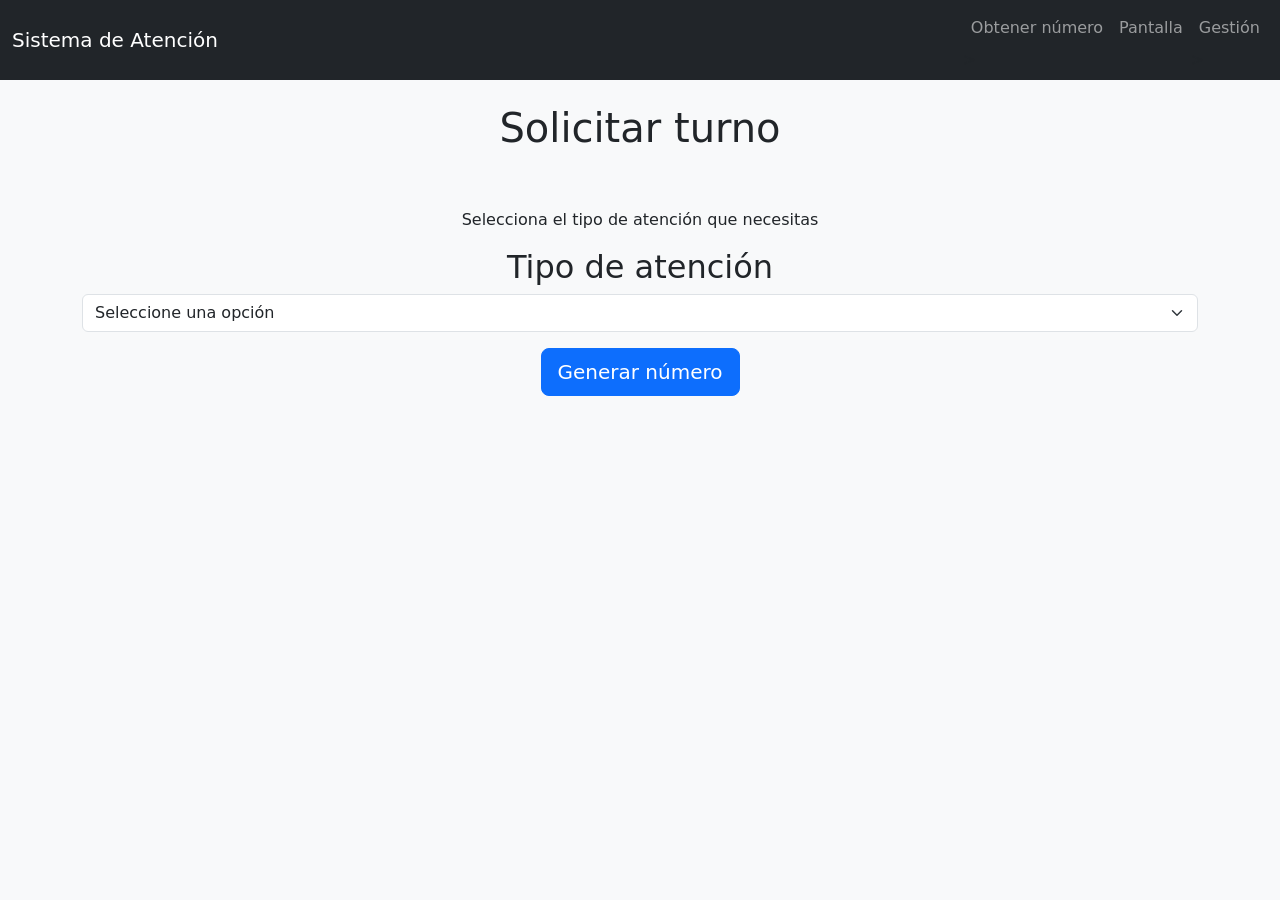
<file: index.html>
<!doctype html>
<html lang="es">
  <head>
    <meta charset="UTF-8" />
    <meta name="viewport" content="width=device-width, initial-scale=1.0" />
    <title>Sistema de Turnos | Obtener número</title>
    <link
      href="https://cdn.jsdelivr.net/npm/bootstrap@5.3.3/dist/css/bootstrap.min.css"
      rel="stylesheet"
    />
    <link rel="stylesheet" href="css/styles.css" />
  </head>

  <body class="bg-light">
    <nav class="navbar navbar-expand-lg navbar-dark bg-dark">
      <div class="container-fluid">
        <a class="navbar-brand" href="index.html"> Sistema de Atención </a>
        <button
          class="navbar-toggler"
          data-bs-toggle="collapse"
          data-bs-target="#nav"
        >
          <span class="navbar-toggler-icon"></span>
        </button>
        <div class="collapse navbar-collapse" id="nav">
          <ul class="navbar-nav ms-auto">
            <li class="nav-item">
              <button class="nav-link" onclick="mostrarVista('vistaCliente')">
                Obtener número</button
              >>
            </li>

            <li class="nav-item">
              <button class="nav-link" onclick="mostrarVista('vistaPantalla')">
                Pantalla
              </button>
            </li>
            <li class="nav-item">
              <button class="nav-link" onclick="mostrarVista('vistaOperador')">
                Gestión
              </button>
              >
            </li>
          </ul>
        </div>
      </div>
    </nav>

    <section id="vistaCliente">
      <h1 class="text-center mt-4">Solicitar turno</h1>
      <div class="container py-5 text-center">
        <p>Selecciona el tipo de atención que necesitas</p>

        <form id="formularioturno">
          <h2>Tipo de atención</h2>
          <select id="tipoAtencion" class="form-select mb-3" required>
            <option value="" selected disabled>Seleccione una opción</option>
            <option value="Atencion General">Atención General</option>
            <option value="Toma de Muestras">Toma de Muestras</option>
            <option value="Pagos">Pagos</option>
          </select>
          <button type="submit" class="btn btn-primary btn-lg">
            Generar número
          </button>
        </form>
        <div id="turnoGenerado" class="mt-4 d-none">
          <h2>Tu número</h2>
          <div id="numeroGenerado"></div>
          <h3 id="tipoGenerado"></h3>
          <p>
            Tu turno ha sido registrado. Por favor espera a que sea llamado.
          </p>
          <button
            type="button"
            class="btn btn-primary"
            onclick="mostrarVista('vistaPantalla')"
          >
            Ver pantalla de atención
          </button>
        </div>
      </div>
    </section>

    <section id="vistaPantalla" class="d-none">
      <h1 class="text-center mb-4">Pantalla de Turnos</h1>
      <div class="container">
        <div class="row">
          <div class="col-8 text-center">
            <h2>Turno Actual Modulo 1</h2>
            <div id="numeroModulo">-</div>
            <div class="contenedorTipo">
              Tipo de atención: <span id="tipoAtencionPantalla">-</span>
            </div>
          </div>

          <div class="col-4 text-center">
            <div class="cuadroInfo">
              <h2>Turnos en cola</h2>
              <div id="cantidadCola">-</div>
            </div>
            <div class="cuadroInfo">
              <h2>Personas atendidas</h2>
              <div id="cantidadAtendidos">-</div>
            </div>
          </div>
        </div>
      </div>
    </section>

    <section id="vistaOperador" class="d-none">
      <h1 class="text-center mt-4">Panel de control del operador</h1>
      <div class="container py-5">
        <div class="row text-center mb-4">
          <div class="col-6">
            <div class="cuadroChico">EN COLA</div>
            <div id="colaOperador">-</div>
          </div>
          <div class="col-6">
            <div class="cuadroChico">PERSONAS ATENDIDAS</div>
            <div id="atendidosOperador">-</div>
          </div>
        </div>
        <div class="row text-center mb-4">
          <div class="col-12 cuadroGrande">
            <div>
              <h2>Atendiendo a:</h2>
            </div>
            <div id="actualOperador">-</div>
            <div>
              <h2>Tipo de Atención:</h2>
            </div>
            <div id="tipoAtencionOperador">-</div>
          </div>
        </div>
        <div class="text-center">
          <button
            type="button"
            class="btn btn-success"
            onclick="siguienteTurno()"
          >
            Siguiente Turno
          </button>
        </div>
      </div>
    </section>

    <script src="https://cdn.jsdelivr.net/npm/bootstrap@5.3.3/dist/js/bootstrap.bundle.min.js"></script>
    <script src="js/app.js"></script>
  </body>
</html>
</file>
<file: css/styles.css>
/*===== VISTA USUARIO =====*/
#numeroGenerado {
    font-size: 5rem;
    font-weight: 800;
    text-align: center;
    color: #0d6efd;
    margin: 20px 0;
    letter-spacing: 4px;
}

#turnoGenerado {
    text-align: center;
    padding: 30px;
    border-radius: 15px;
    background-color: #f8f9fa;
    box-shadow: 0 4px 15px rgba(0, 0, 0, 0.1);
}



/*===== VISTA PANTALLA =====*/
#vistaPantalla .col-8{
    background-color: #0d6efd;
    color: #fff;
    border-radius: 20px;
    padding: 10px;
}

#vistaPantalla .cuadroInfo{
    background-color: #0d6efd;
    color: #fff;
    border-radius: 20px;
    margin-bottom: 10px;
    padding: 10px;
}

#vistaPantalla .container{
    margin-top: 200px;
}

#vistaPantalla #numeroModulo{
    font-size: 80px;
}
#vistaPantalla .contenedorTipo{
    font-size: 50px;
}
#vistaPantalla #cantidadCola{
    font-size: 60px;
}
#vistaPantalla #cantidadAtendidos{
    font-size: 60px;
}



/*===== VISTA OPERADOR =====*/
#vistaOperador .cuadroChico{
    font-size: 20px;
}

#vistaOperador .cuadroGrande{
    background-color: #0d6efd;
    color: white;
    border-radius: 20px;
    font-size: 40px;
    box-shadow: 0 5px 10px rgba(0, 0, 0, 0.3);
}

#vistaOperador .container{
    margin-top: 150px;
    max-width: 500px;

}
</file>
